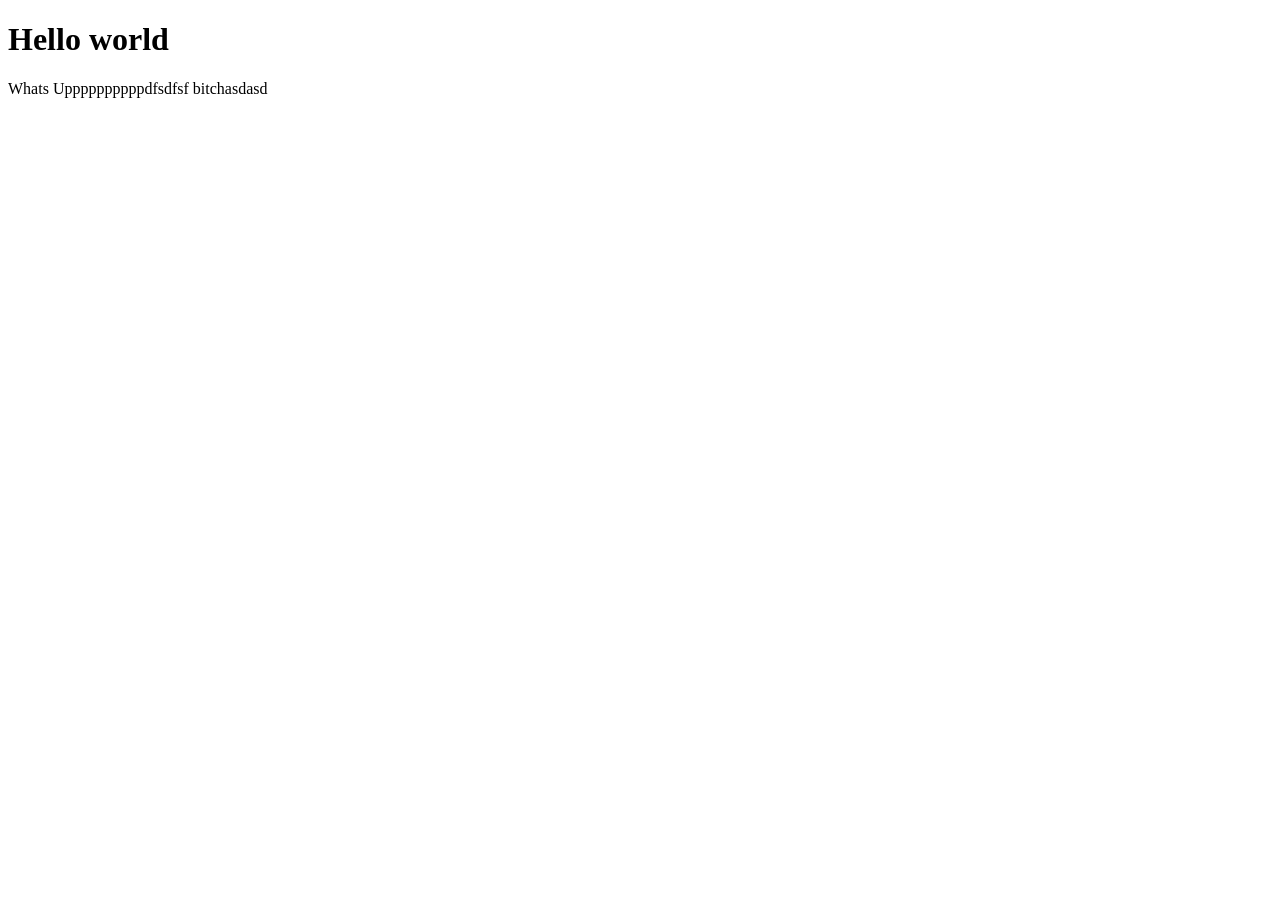
<file: site/index.html>
<!DOCTYPE html>
<html lang="en">
<head>
    <meta charset="UTF-8">
    <meta name="viewport" content="width=device-width, initial-scale=1.0">
    <title>Testing</title>
</head>
<body>
    <h1>Hello world</h1>
    <p>
        Whats Uppppppppppdfsdfsf bitchasdasd
    </p>
</body>
</html>
</file>
